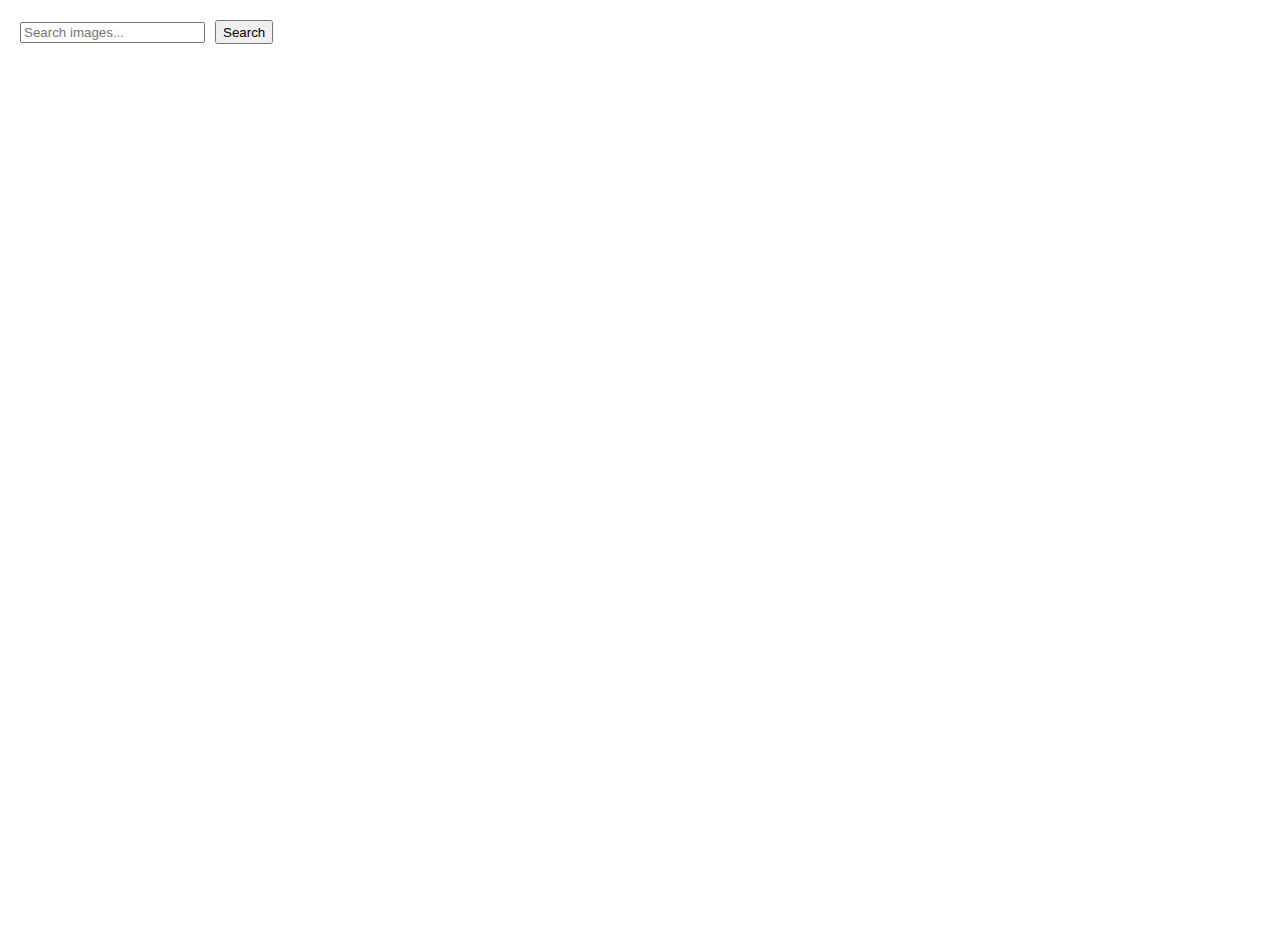
<file: src/index.html>
<!DOCTYPE html>
<html lang="uk">
  <head>
    <meta charset="UTF-8" />
    <link rel="icon" type="image/svg+xml" href="/favicon.svg" />
    <meta name="viewport" content="width=device-width, initial-scale=1.0" />
    <title>goit-js-hw-11</title>
    <link rel="stylesheet" href="./css/styles.css" />
  </head>
 <body>
  <main>
    <form class="form">
      <label>
        <input type="text" name="search-text" placeholder="Search images..." required />
      </label>
      <button type="submit">Search</button>
    </form>

    <div class="loader hidden">
     ]
       <span class="loader"></span>
    </div>
    <ul class="gallery"></ul>
  </main>
   <script type="module" src="./main.js"></script>
</body>
</html>
</file>
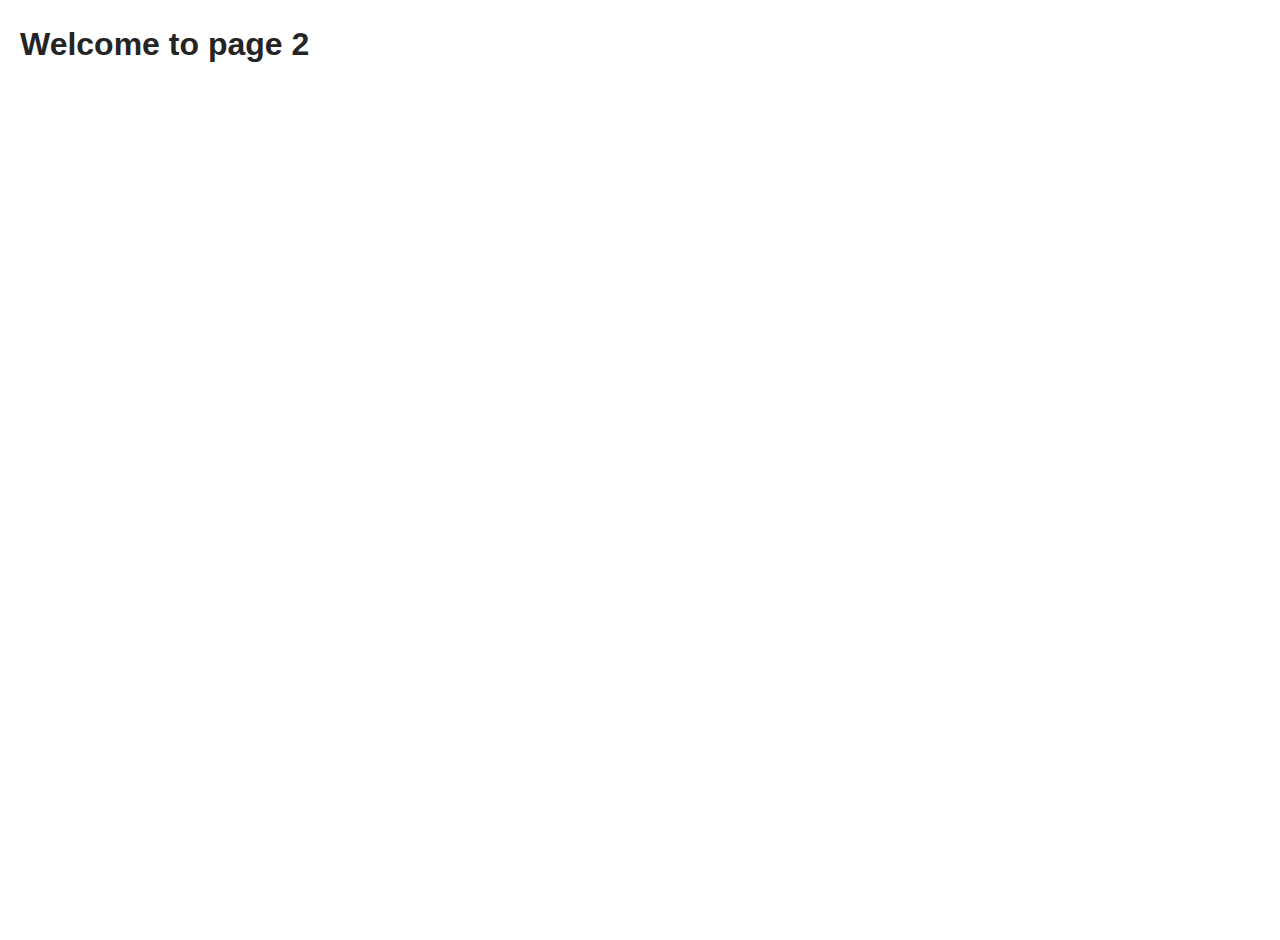
<file: src/page-2.html>
<!DOCTYPE html>
<html lang="en">
  <head>
    <meta charset="UTF-8" />
    <meta http-equiv="X-UA-Compatible" content="IE=edge" />
    <meta name="viewport" content="width=device-width, initial-scale=1.0" />
    <title>Page 2</title>
    <link rel="stylesheet" href="./css/styles.css" />
  </head>
  <body>
    <load
      src="./partials/header.html"
      icon-path="./img/sprite.svg#logo"
      highlight-act="active"
    />

    <main>
      <div class="container">
        <h1 class="main-title">
          <span class="main-title-gradient">Welcome</span> to page 2
        </h1>
        <load src="./partials/back-link.html" />
      </div>
    </main>

    <load src="./partials/footer.html" />
  </body>
</html>
</file>
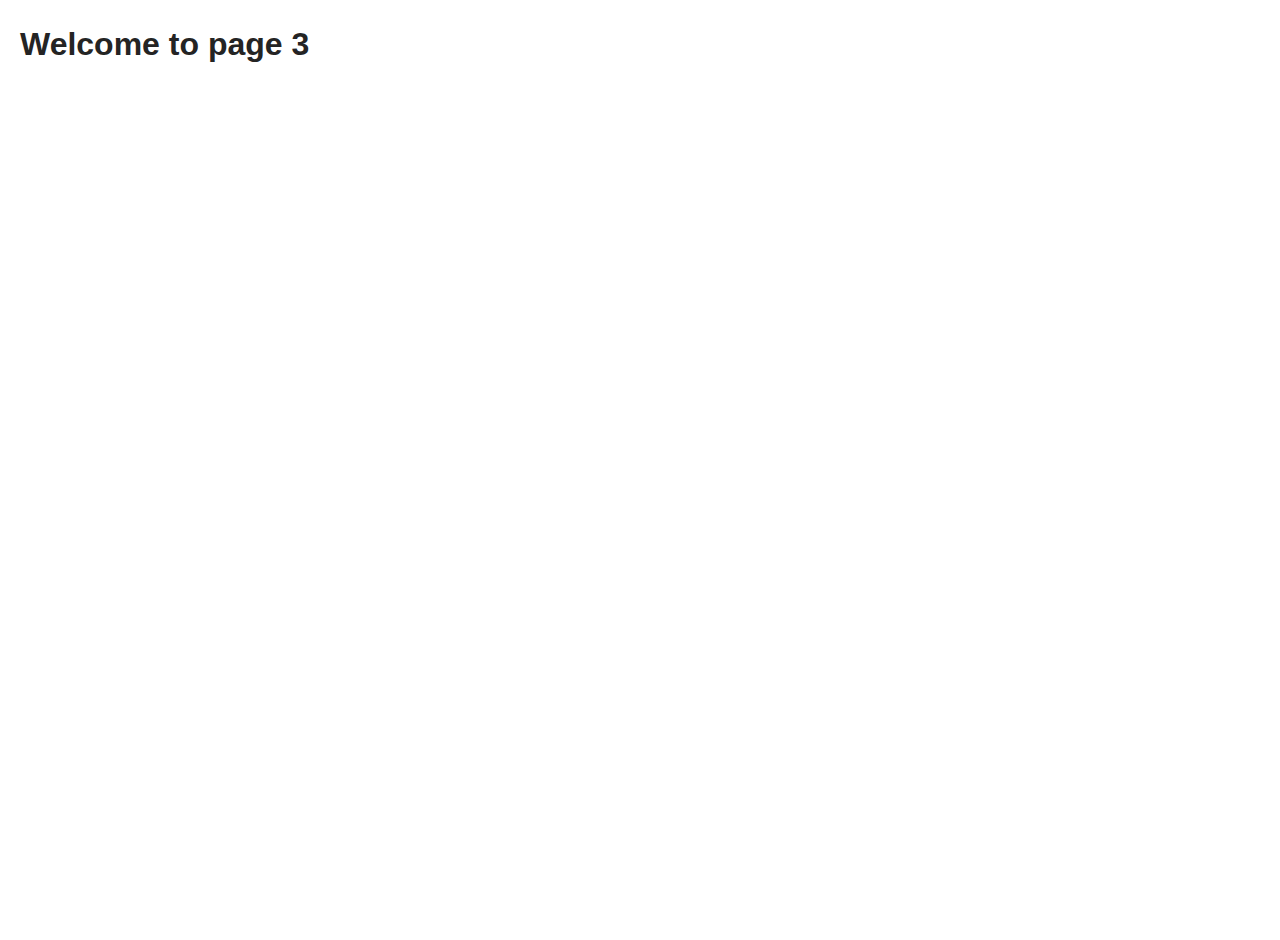
<file: src/page-3.html>
<!DOCTYPE html>
<html lang="en">
  <head>
    <meta charset="UTF-8" />
    <meta http-equiv="X-UA-Compatible" content="IE=edge" />
    <meta name="viewport" content="width=device-width, initial-scale=1.0" />
    <title>Page 3</title>
    <link rel="stylesheet" href="./css/styles.css" />
  </head>
  <body>
    <load
      src="./partials/header.html"
      icon-path="./img/sprite.svg#logo"
      highlight-curr="active"
    />

    <main>
      <div class="container">
        <h1 class="main-title">
          <span class="main-title-gradient">Welcome</span> to page 3
        </h1>
        <load src="./partials/back-link.html" />
      </div>
    </main>

    <load src="./partials/footer.html" />
  </body>
</html>
</file>
<file: src/css/styles.css>
/**
  |============================
  | include css partials with
  | default @import url()
  |============================
*/
/* Common styles */
@import url('./reset.css');
@import url('./base.css');

@import url('./reset.css');
body {
  font-family: Arial, sans-serif;
  margin: 0;
  padding: 20px;
}

.form {
  display: flex;
  gap: 10px;
  margin-bottom: 20px;
}

.gallery {
  list-style: none;
  padding: 0;
  display: grid;
  grid-template-columns: repeat(auto-fill, minmax(250px, 1fr));
  gap: 15px;
}

.gallery-item {
  border: 1px solid #ddd;
  border-radius: 8px;
  overflow: hidden;
  background: #fff;
}

.gallery-item img {
  width: 100%;
  height: auto;
  display: block;
}

.info {
  display: flex;
  justify-content: space-around;
  font-size: 14px;
  padding: 5px;
}

.loader {
  margin: 20px auto;
  border: 6px solid #f3f3f3;
  border-top: 6px solid #3498db;
  border-radius: 50%;
  width: 40px;
  height: 40px;
  animation: spin 1s linear infinite;
}

.hidden {
  display: none;
}

@keyframes spin {
  to {
    transform: rotate(360deg);
  }
}
</file>
